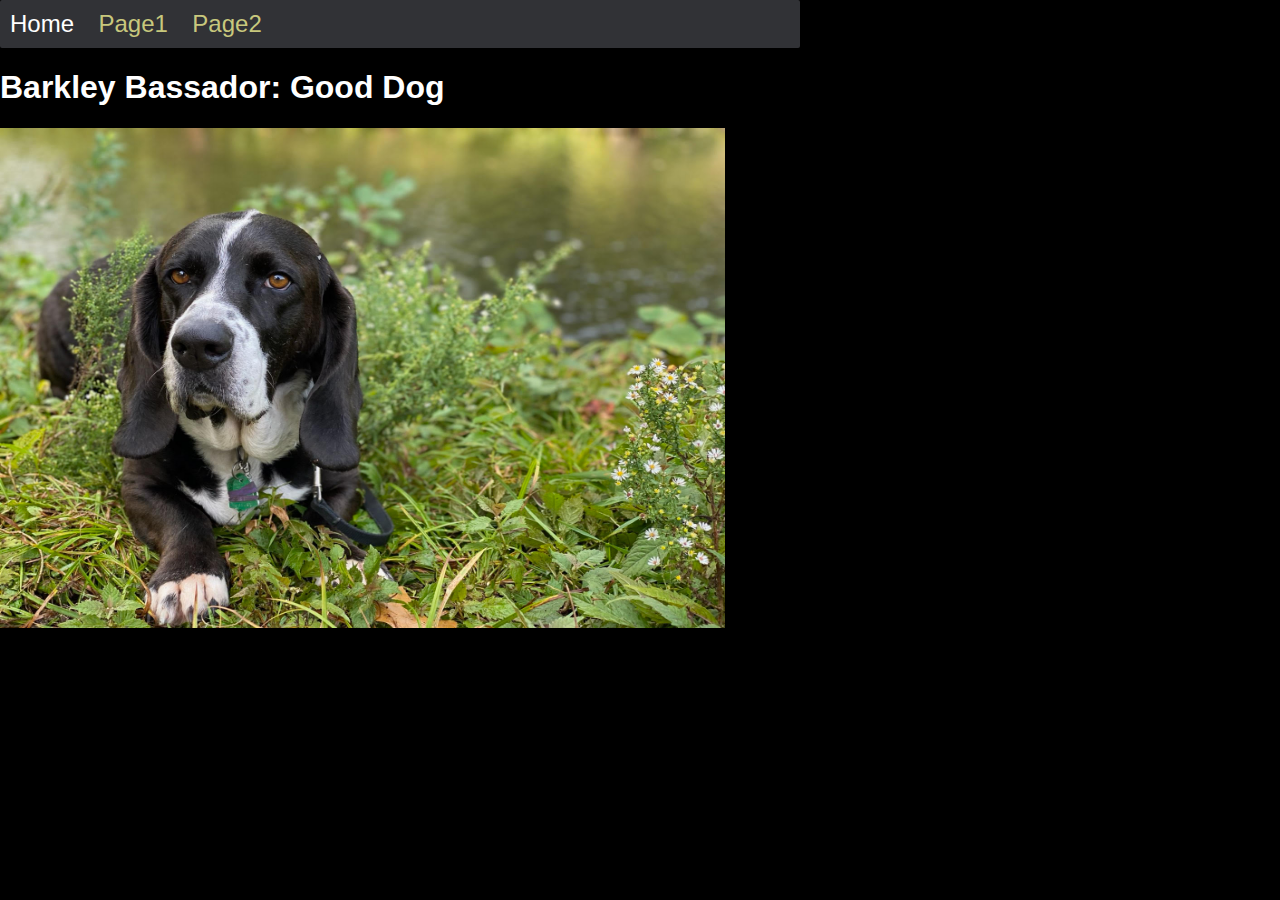
<file: index.html>
<!DOCtype html>
<html>
  <head>
    <meta charset="utf-8">
    <title>www.paulfrommarlborough.com</title>
  <link rel="stylesheet" href="style.css">
  </head>
  
<body style="background-color:black">
  <div class="navbar">
        <a href="/index.html">Home</a>
        <a href="/page1.html">Page1</a>
        <a href="/page2.html">Page2</a>
  </div>
  <h1 style="color:white">Barkley Bassador: Good Dog</h1>
  <img src="images/barkley-bassador.jpg" width="725" height="500" alt="barkley"></img>
</body>
</html>
</file>
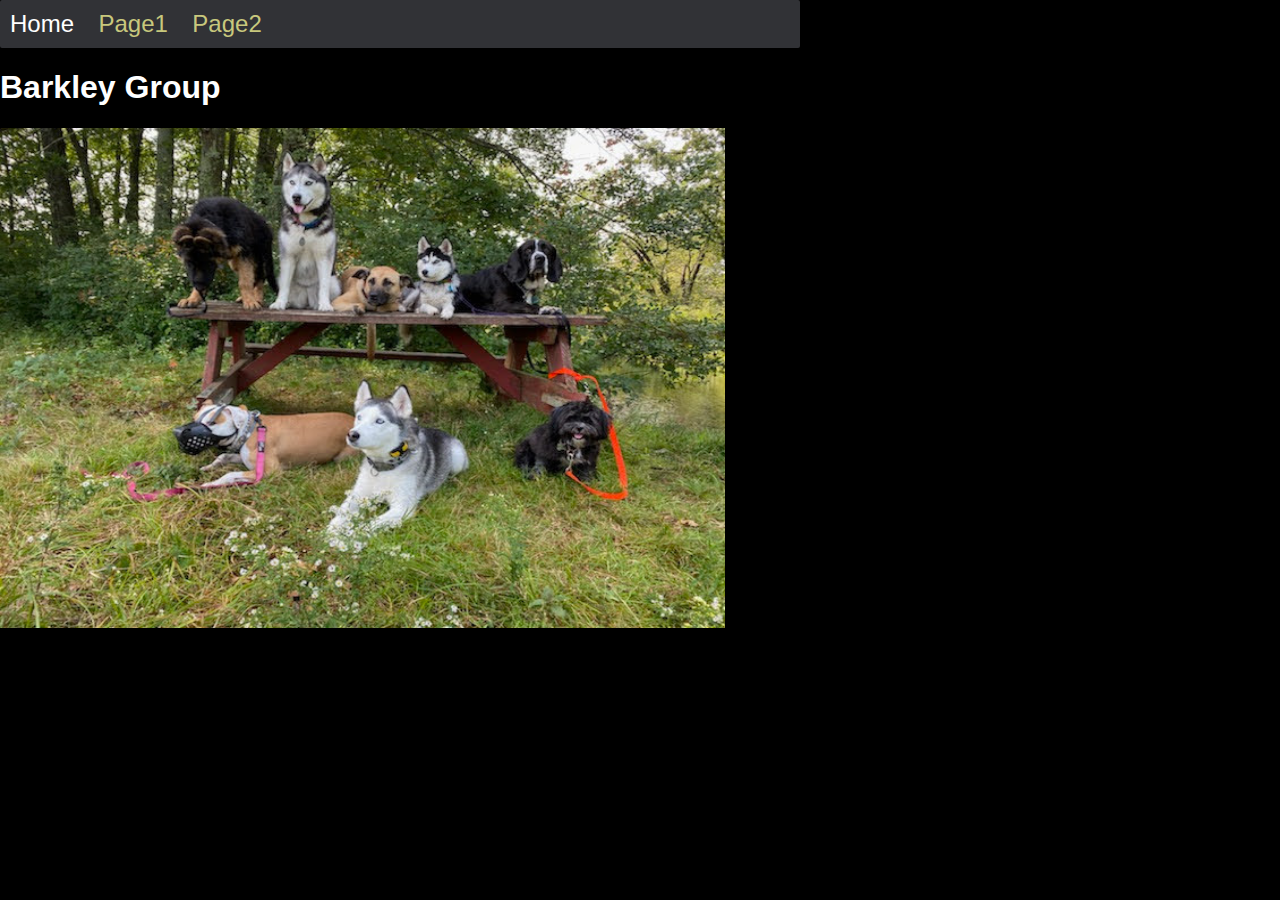
<file: page1.html>
<!DOCtype html>
<html>
  <head>
    <meta charset="utf-8">
    <title>www.paulfrommarlborough.com</title>
  <link rel="stylesheet" href="style.css">
  </head>
  
<body style="background-color:black">
    <div class="navbar">
        <a href="/index.html">Home</a>
        <a href="/page1.html">Page1</a>
        <a href="/page2.html">Page2</a>
    </div>
  <h1 style="color:white">Barkley Group</h1>
  <img src="images/group.jpg" width="725" height="500" alt="barkley group"></img>
</body>
</html>
</file>
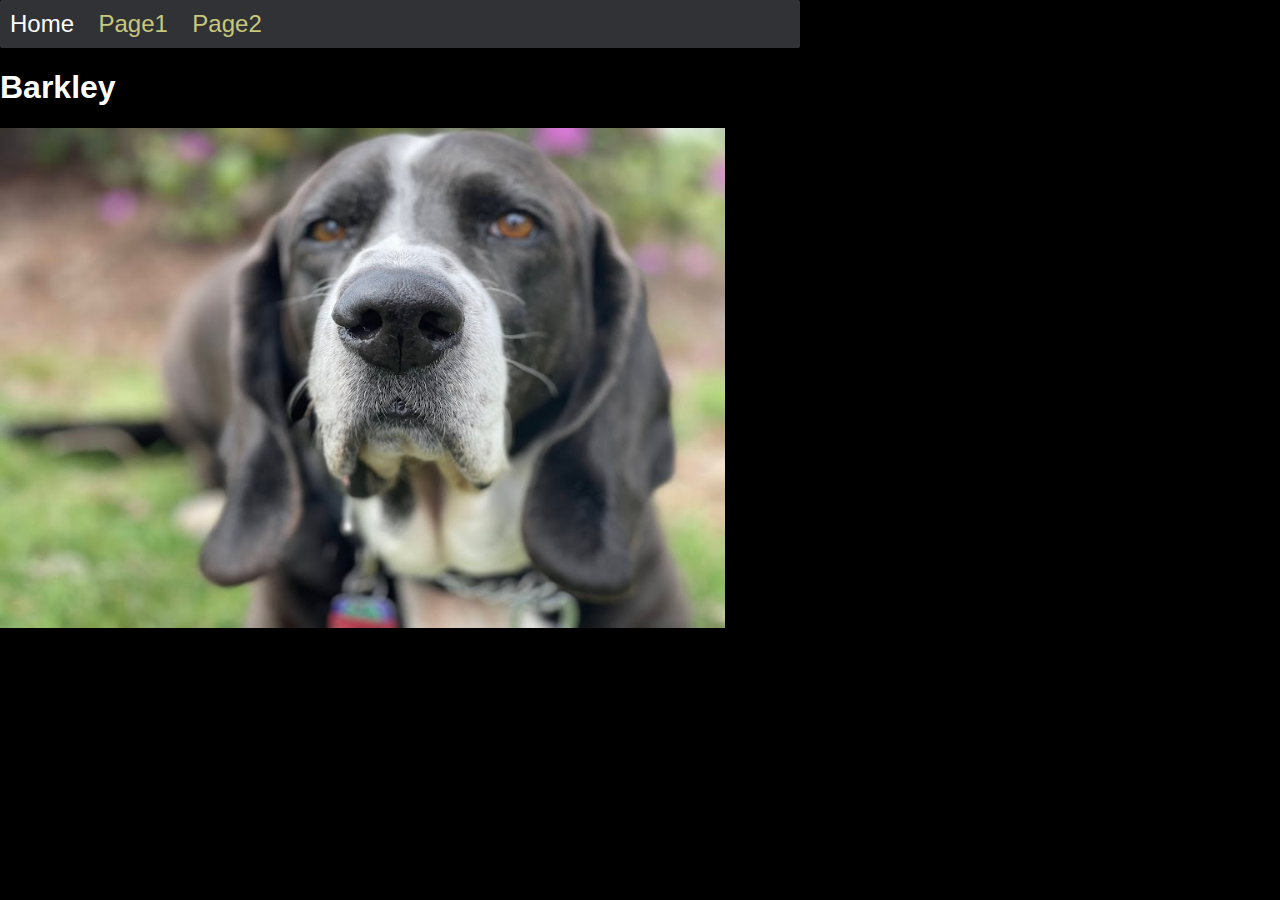
<file: page2.html>
<!DOCtype html>
<html>
  <head>
    <meta charset="utf-8">
    <title>www.paulfrommarlborough.com</title>
  <link rel="stylesheet" href="style.css">
  </head>
  
<body style="background-color:black">
    <div class="navbar">
        <a href="/index.html">Home</a>
        <a href="/page1.html">Page1</a>
        <a href="/page2.html">Page2</a>
    </div>
  <h1 style="color:white">Barkley</h1>
  <img src="images/barkley1.jpg" width="725" height="500" alt="barkley"></img>
</body>
</html>
</file>
<file: style.css>
body {
  font-family: sans-serif;
  margin: auto;
  max-width: 1280px;
}

.navbar {
  background-color: #313236;
  border-radius: 2px;
  max-width: 800px;
}

.navbar a {
  color: #c8c87d;
  display: inline-block;
  font-size: 24px;
  padding: 10px;
  text-decoration: none;
}

.navbar a:hover {
  color: #ffffff;
}
</file>
